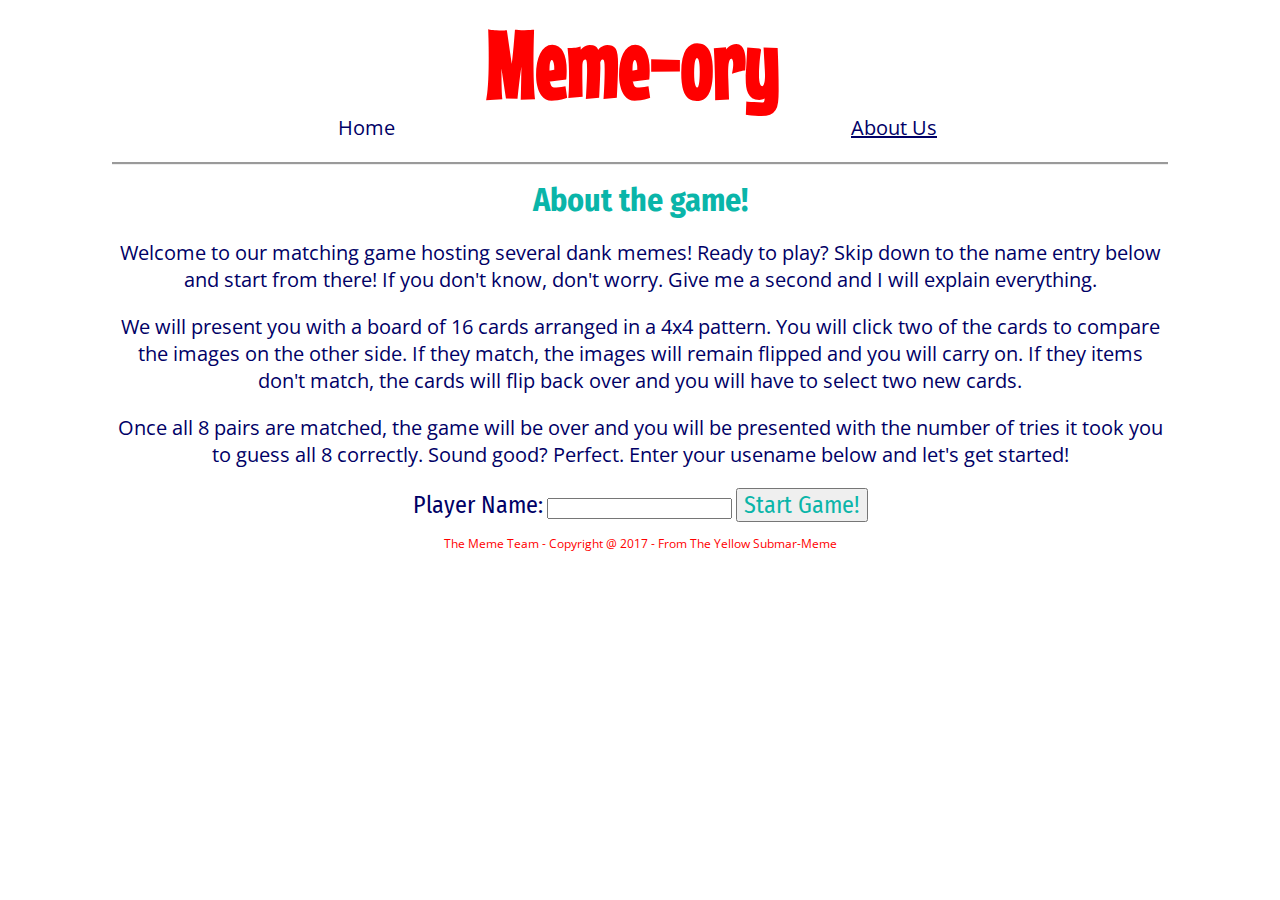
<file: index.html>
<!DOCTYPE html>
<html>
  <head>
    <meta charset="utf-8">
    <link rel="stylesheet" href="css/style.css">
    <link rel="stylesheet" href="css/position.css">
    <link rel="stylesheet" href="css/size.css">
    <link href="https://fonts.googleapis.com/css?family=Fira+Sans+Condensed|Open+Sans|Mouse+Memoirs" rel="stylesheet">
    <title>Meme-ory</title>
  </head>
  <body>
    <div class="wrapper">
      <section id="logo" class="logo-box" >
        <h1 class="logo-font text-red logo-center">Meme-ory</h1>
      </section>

      <div class="top-nav full-width nav-text text-dark">
        <nav id="top-nav">
          <a class="size-20 text-dark inblock"><p>Home</p></a>
          <a href="about.html" class="size-20 text-dark inblock"><p>About Us</p></a>
        </nav>
      </div>

      <h2 class="game-info size-32 text-center text-medium center">About the game!</h2>
      <p class="game-info size-20 text-center text-dark center">
        Welcome to our matching game hosting several dank memes! Ready to play? Skip down to the name entry below and start from there! If you don't know, don't worry. Give me a second and I will explain everything.
      </p>

      <p class="game-info size-20 text-center text-dark center">
        We will present you with a board of 16 cards arranged in a 4x4 pattern. You will click two of the cards to compare the images on the other side. If they match, the images will remain flipped and you will carry on. If they items don't match, the cards will flip back over and you will have to select two new cards.
      </p>

      <p class="game-info size-20 text-center text-dark center">
        Once all 8 pairs are matched, the game will be over and you will be presented with the number of tries it took you to guess all 8 correctly. Sound good? Perfect. Enter your usename below and let's get started!
      </p>

      <section class="submit-button text-center text-dark center">
        <form id="playerUserName">
          <label class = "text-dark font size-24" for="player-name">Player Name:</label>

          <input id="player-name-input" type="text" name="playerName">
          <button class = "font size-24 text-medium" id="submit-button" type="submit">Start Game!</button>
        </form>
      </section>
    </div>

    <footer class="footer footer-legal size-12 text-red text-center">
      <p>The Meme Team - Copyright @ 2017 - From The Yellow Submar-Meme</p>
    </footer>
    <script src='index.js'></script>
  </body>
</html>
</file>
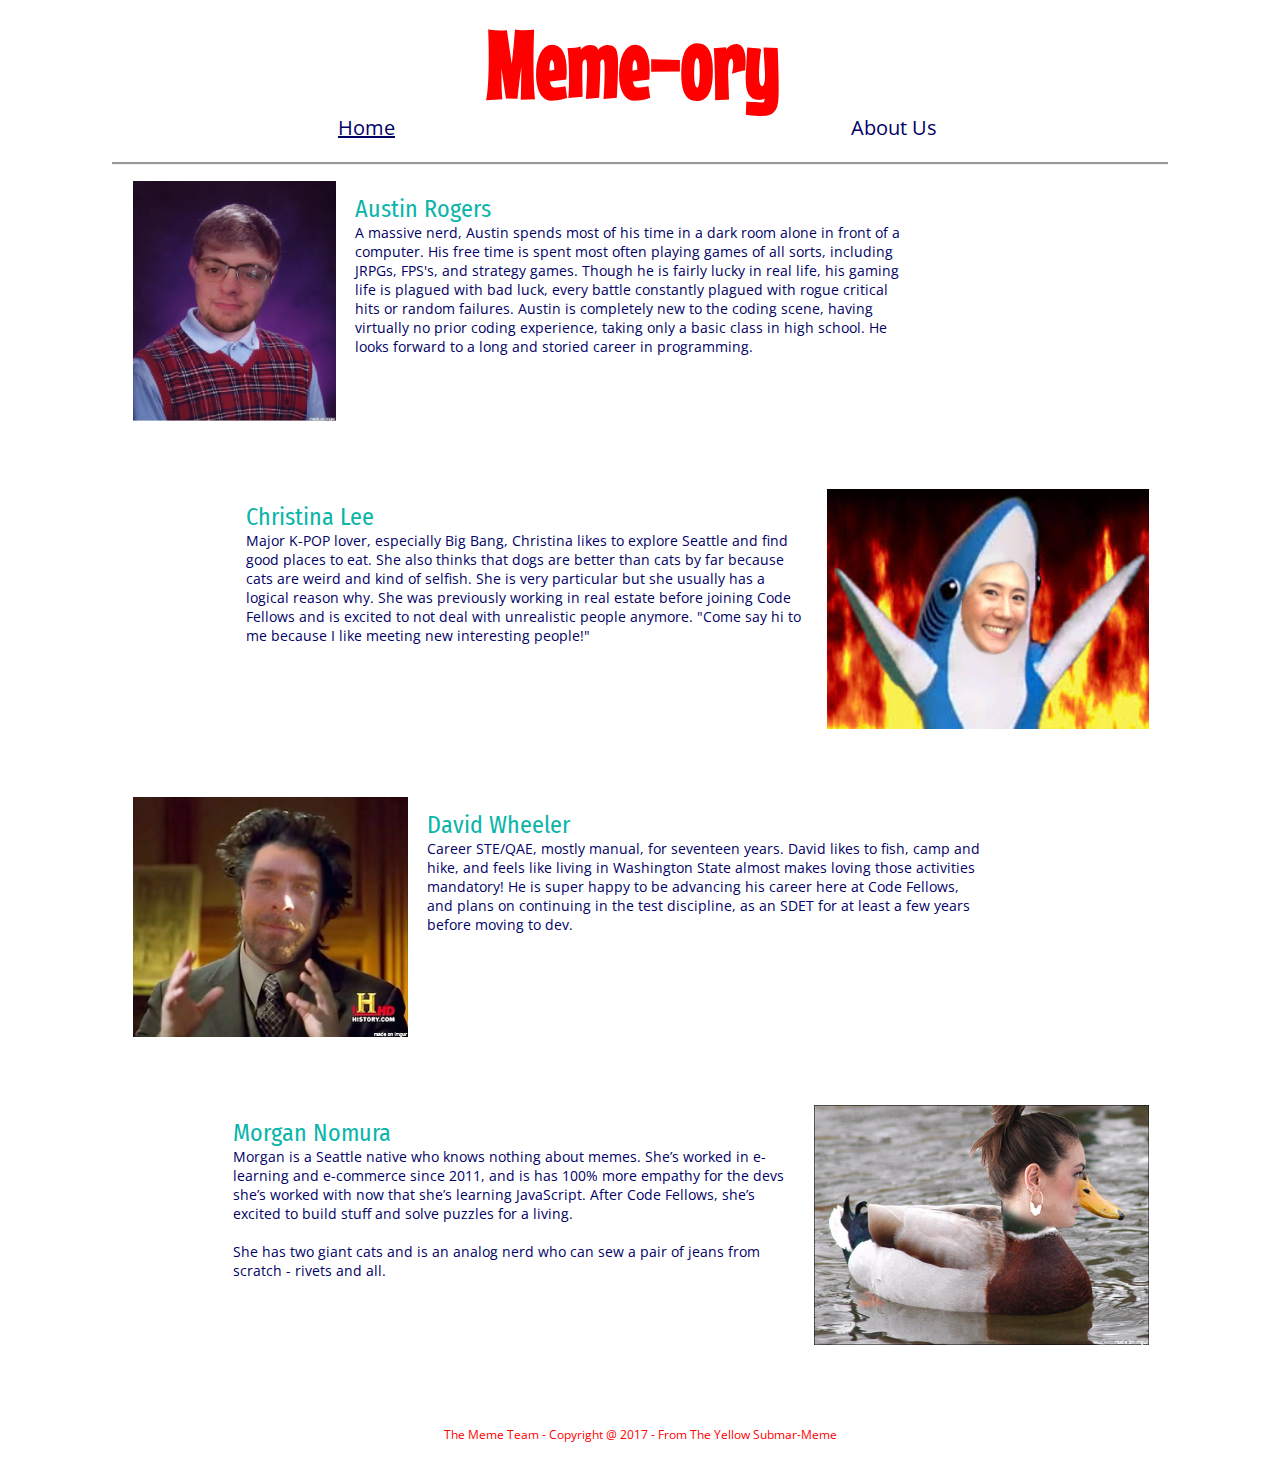
<file: about.html>
<!DOCTYPE html>
<html>
  <head>
    <meta charset="utf-8">
    <link rel="stylesheet" href="css/style.css">
    <link rel="stylesheet" href="css/position.css">
    <link rel="stylesheet" href="css/size.css">
    <link href="https://fonts.googleapis.com/css?family=Fira+Sans+Condensed|Open+Sans|Mouse+Memoirs|" rel="stylesheet">
    <title>Meme-ory</title>
  </head>

  <body>
    <div class="wrapper">
      <div id="logo" class="logo-box">
        <h1 class="logo-font text-red logo-center">Meme-ory</h1>
      </div>

      <div class="top-nav full-width nav-text text-dark">
        <nav id="top-nav">
          <a href="index.html" class="size-20 text-dark inblock"><p>Home</p></a>
          <a class="size-20 text-dark inblock"><p>About Us</p></a>
        </nav>
      </div>

      <article id="aboutme">
        <section class="left">
          <img src="other-images/austin.jpg" class="about-img">
          <p class="right size-14 text-dark about-blurb inblock"><span class="about">Austin Rogers</span><br/>A massive nerd, Austin spends most of his time in a dark room alone in front of a computer. His free time is spent most often playing games of all sorts, including JRPGs, FPS's, and strategy games. Though he is fairly lucky in real life, his gaming life is plagued with bad luck, every battle constantly plagued with rogue critical hits or random failures. Austin is completely new to the coding scene, having virtually no prior coding experience, taking only a basic class in high school. He looks forward to a long and storied career in programming.</p>
        </section>

        <section class="right">
          <img src="other-images/christinia.jpg" class="about-img right">
          <p class="left size-14 text-dark about-blurb inblock"><span class="about">Christina Lee</span><br/>Major K-POP lover, especially Big Bang, Christina likes to explore Seattle and find good places to eat. She also thinks that dogs are better than cats by far because cats are weird and kind of selfish. She is very particular but she usually has a logical reason why. She was previously working in real estate before joining Code Fellows and is excited to not deal with unrealistic people anymore. "Come say hi to me because I like meeting new interesting people!"</p>
        </section>

        <section class="left">
          <img src="other-images/david.jpg" class="about-img left">
          <p class="right size-14 text-dark about-blurb inblock"><span class="about">David Wheeler</span><br/>Career STE/QAE, mostly manual, for seventeen years.  David likes to fish, camp and hike, and feels like living in Washington State almost makes loving those activities mandatory! He is super happy to be advancing his career here at Code Fellows, and plans on continuing in the test discipline, as an SDET for at least a few years before moving to dev.</p>
        </section>

        <section class="right">
          <img src="other-images/morgan.jpg" class="about-img right">
            <p class="left size-14 text-dark about-blurb inblock"><span class="about">Morgan Nomura</span><br/>Morgan is a Seattle native who knows nothing about memes. She’s worked in e-learning and e-commerce since 2011, and is has 100% more empathy for the devs she’s worked with now that she’s learning JavaScript. After Code Fellows, she’s excited to build stuff and solve puzzles for a living.<br/><br/> She has two giant cats and is an analog nerd who can sew a pair of jeans from scratch - rivets and all.</p>
        </section>
      </article>

      <footer class="footer-legal size-12 text-red text-center block width">
        <p>The Meme Team - Copyright @ 2017 - From The Yellow Submar-Meme</p>
      </footer>
    </div>
  </body>
</html>
</file>
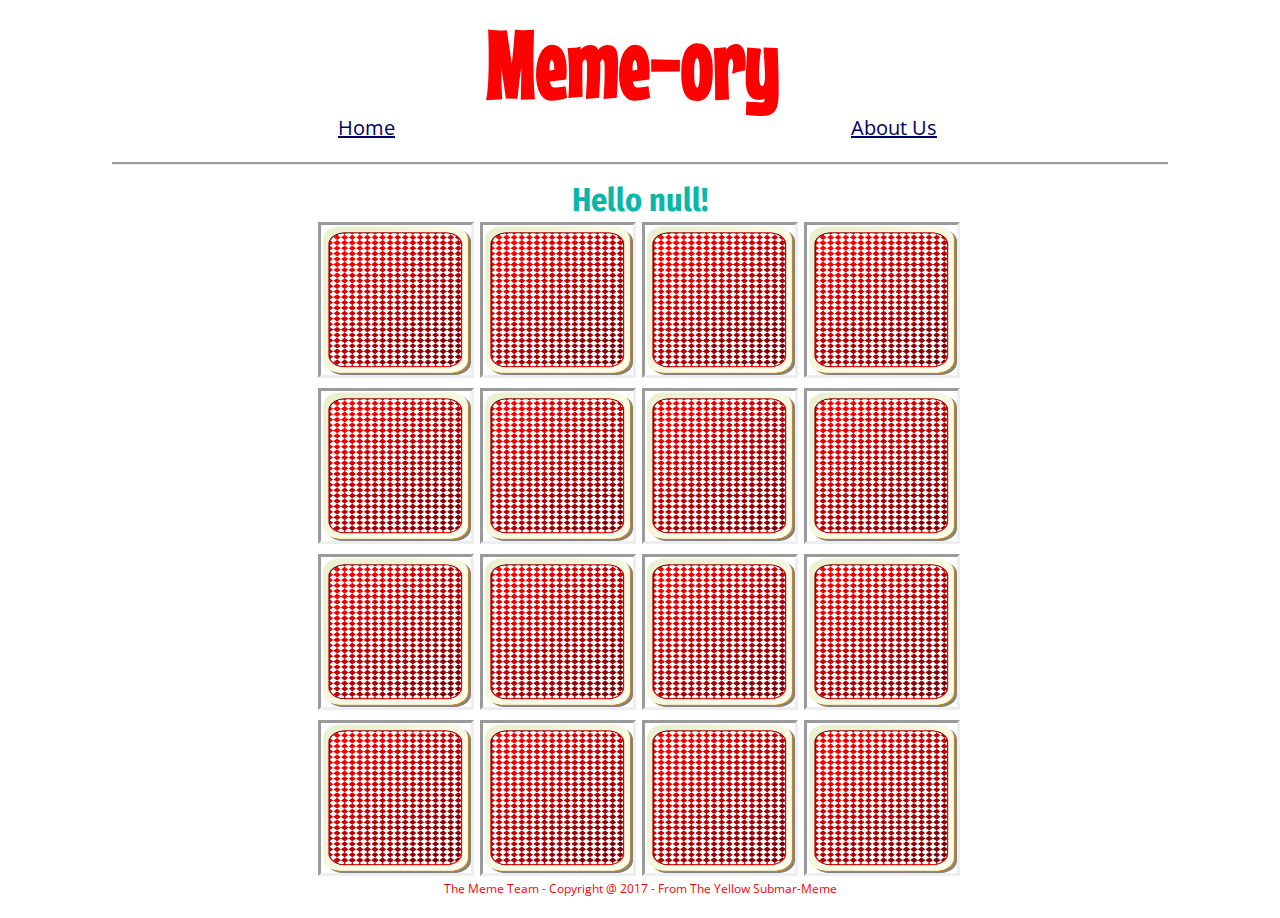
<file: game.html>
<!DOCTYPE html>
<html>
  <head>
    <meta charset="utf-8">
    <link rel="stylesheet" href="css/style.css">
    <link rel="stylesheet" href="css/position.css">
    <link rel="stylesheet" href="css/size.css">
    <link href="https://fonts.googleapis.com/css?family=Fira+Sans+Condensed|Open+Sans|Mouse+Memoirs" rel="stylesheet">
    <title>Meme-ory</title>
  </head>

  <body>
    <div class="wrapper grid">
      <section id="logo" class="logo-box" >
        <h1 class="logo-font text-red logo-center">Meme-ory</h1>
      </section>

      <div class="top-nav full-width nav-text text-dark">
        <nav id="top-nav">
          <a href="index.html" class="size-20 text-dark inblock"><p>Home</p></a>
          <a href="about.html" class="size-20 text-dark inblock"><p>About Us</p></a>
        </nav>
      </div>

      <div class="full-width">
        <h2 id="greet" class="text-center size-32 text-medium"></h2>
        <section class="submit-button text-center text-dark center">
          <form id="restart-button-form">
          </form>
        </section>
      </div>

      <div class="game-center size-12" id="game">
        <!--Game board here-->
      </div>

      </body>

      <footer class="footer footer-legal size-12 text-red text-center">
        <p>The Meme Team - Copyright @ 2017 - From The Yellow Submar-Meme</p>
      </footer>
      <script src="game.js"></script>
    </div>

</html>
</file>
<file: css/style.css>
* {
  backg round-color: #FCFEFF;
}

.text-dark {
 color: #000066;
}

.text-medium {
  color: #0AB5A9;
}

.text-red {
  color: red;
}

.top-nav {
  border-bottom-style: groove;
  margin-bottom: .5em;
}

.greet-font {
  font-family: 'Fira Sans Condensed';
}

.font {
  font-family: 'Fira Sans Condensed';
}

h2 {
  font-family: 'Fira Sans Condensed';
  margin: 0em;
}

a {
  font-family: 'Open Sans';
}

p {
  font-family: 'Open Sans';
}

.logo-font {
  font-family: 'Mouse Memoirs', sans-serif;
}

span.about{
  font-family: 'Fira Sans Condensed';
  color: #0AB5A9;
  font-size: 24px;
}
</file>
<file: css/position.css>
/*positions for index*/

.wrapper {
  position: relative;
  width: 100%;
  max-width: 66em;
  margin: 0px auto;
  padding: 0 0em;
}

h3  {
  margin: 0em;
}

.logo-img {
  margin-top: 0.01em;
  padding-right: 0.01em;
}

.logo-font {
  margin: 0em 3.9em;
}

.logo-text {
  text-indent: .5em;
}

.top-blurb {
 height: 7.4em;
}

.lineup {
  margin-top: -0.15em;
}

.gap {
  margin-left: 0.5em;
}

.left {
  float: left;
}

.right {
  float: right;
}

.text-center {
  text-align: center;
}

.text-justify {
  text-align: justify;
}

.block {
  display: block;
}

.inblock {
  display: inline-block;
}

.inline {
  display: inline;
}

.footer-legal {
  padding: 0.1em 0em;
  margin: auto;
}

.game-center {
  padding-left: 16.9em;
  max-width: 54em;
  min-width: 54em;
  max-height: 54em;
  min-height: 54em;
}

.width {
  width: inherit;
  clear: both;
}

.clear {
  clear: both;
}

.top-nav, a {
  margin: -1em 11.3em;
}
</file>
<file: css/size.css>
/* set up font sizes and div widths*/

#game img {
  max-width: 12.5em;
  min-width: 12.5em;
  max-height: 12.5em;
  min-height: 12.5em;
  margin: .25em;
  border-style: inset;
}

.about-img {
  height: 15em;
  width: auto;
  padding: 0em 1.2em 0em 1.3em;
}

.full-width {
  width: 100%;
}

.half-width {
  width: 18.5em;
}

.about-blurb {
  max-width: 40em;
  min-height: 20em;
}

header, main, footer {
  max-width: 56.250em;
  margin: 0 auto;
}

.logo-box {
  height: 6.5em;
}

.logo-font {
  font-size: 6em;
}

.top-nav {
  height: 3em;
  margin: 0.1em 0em 1em;
}

.top-game-nav {
  height: 3em;
  margin: 0.1em 0em;
}

.size-9 {
  font-size: 0.563em
}

.size-10 {
  font-size: 0.625em;
}

.size-12 {
  font-size: 0.750em;
}

.size-14 {
  font-size: 0.875em;
}

.size-16 {
  font-size: 1em;
}

.size-18 {
  font-size: 1.125em;
}

.size-20 {
  font-size: 1.250em;
}

.size-24 {
  font-size: 1.5em;
}

.size-32 {
  font-size: 2em;
}

.size-36 {
  font-size: 2.25em;
}

.size-40 {
  font-size: 2.500em;
}

.size-46 {
  font-size: 2.875em;
}

.size-48 {
  font-size: 3em;
}
</file>
